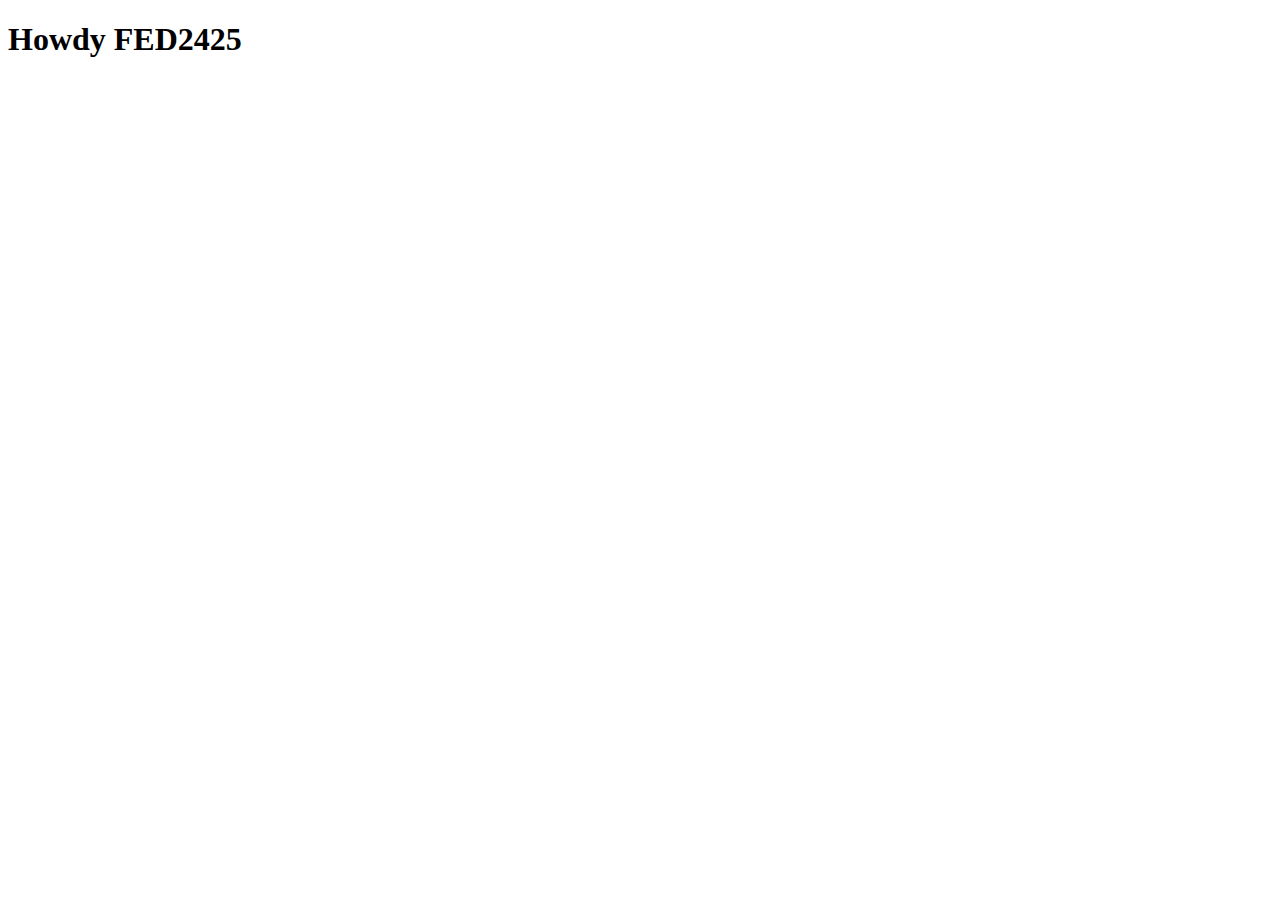
<file: index.html>
<!DOCTYPE html>
<html lang="nl">
	
<head>
	<meta charset="UTF-8">
	<meta name="author" content="jouw naam">
	<meta name="viewport" content="width=device-width, initial-scale=1">
	
	<title>Howdy FED2425</title>
	
	<link href="styles/style.css" rel="stylesheet">
	<link rel="icon" type="image/svg+xml" href="images/favicon.svg">
</head>

<body>
	<h1>Howdy FED2425</h1>

	<script defer src="scripts/script.js"></script>
</body>
	
</html>
</file>
<file: styles/style.css>
/**************/
/* CSS REMEDY */
/**************/
*, *::after, *::before {
  box-sizing:border-box;  
}






/*********************/
/* CUSTOM PROPERTIES */
/*********************/
:root {
	/* startje */
	--color-text:#111;
	--color-background:#eee;
}





/****************/
/* JOUW STYLING */
/****************/

/* jouw code */
</file>
